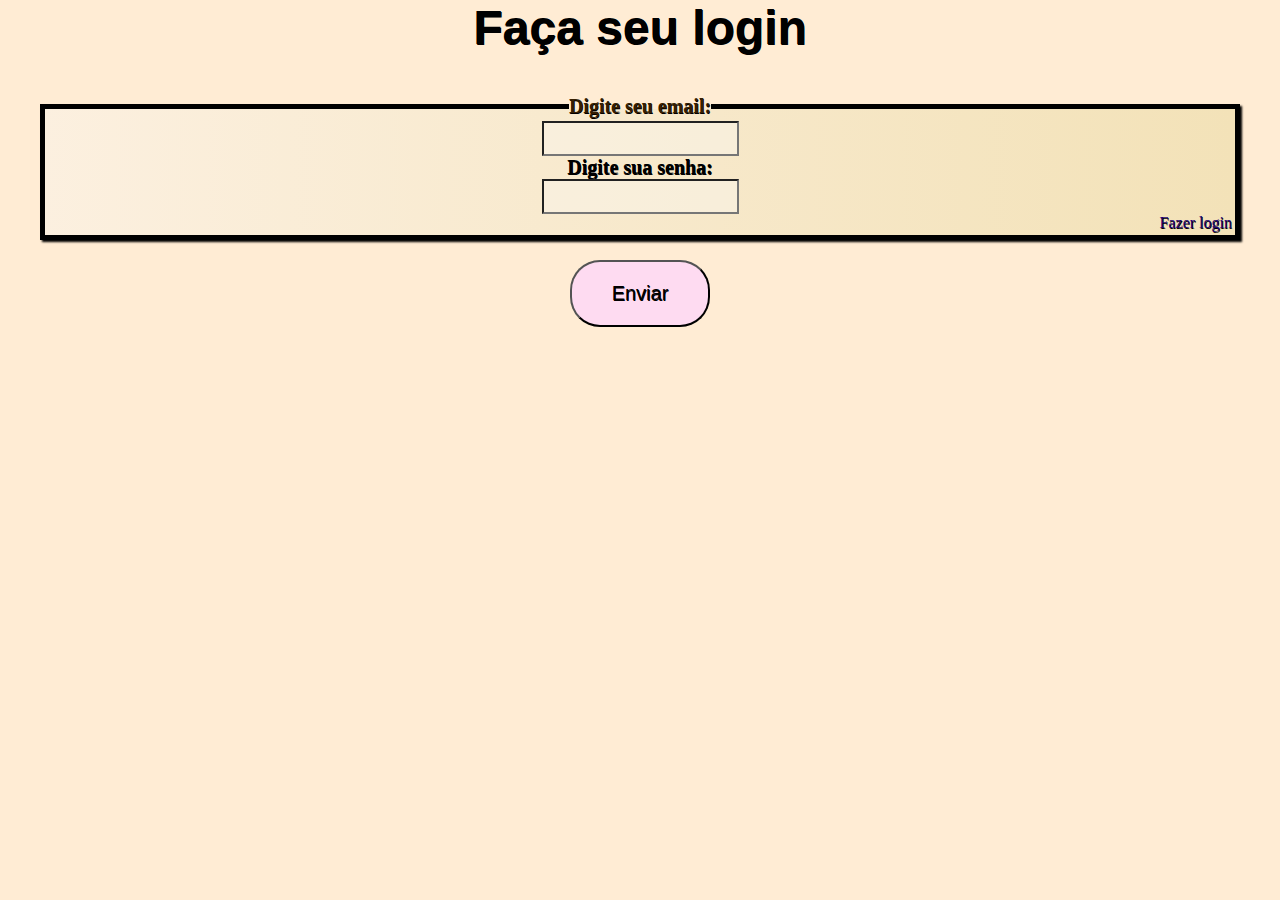
<file: index.html>
<!DOCTYPE html>
<html lang="pt-br">
<head>
    <meta charset="UTF-8">
    <meta name="viewport" content="width=device-width, initial-scale=1.0">
    <meta name="description" content="Uma Pagina de Login">
    <meta name="author" content="Theo Barbosa Colen">
    <link rel="stylesheet" href="login.css">
    <title>Página de login</title>
</head>
<body>
    <header>
        <h1>Faça seu login</h1>
    </header>
    
        <form action="google.html" method="get">
            <fieldset>
                <legend>
                    Digite seu email:
                </legend>
                <input type="email" name="email" required>
                <br>
                <label for="password" > Digite sua senha:</label>
                <br>
                <input type="password" name="password" required>
                <div id="link">
                <a href="novologin.html">Fazer login</a></div>
            </fieldset>

            <button type="submit"> Enviar</button>

        </form>
        
        
    </body>
    
</body>
</html>
</file>
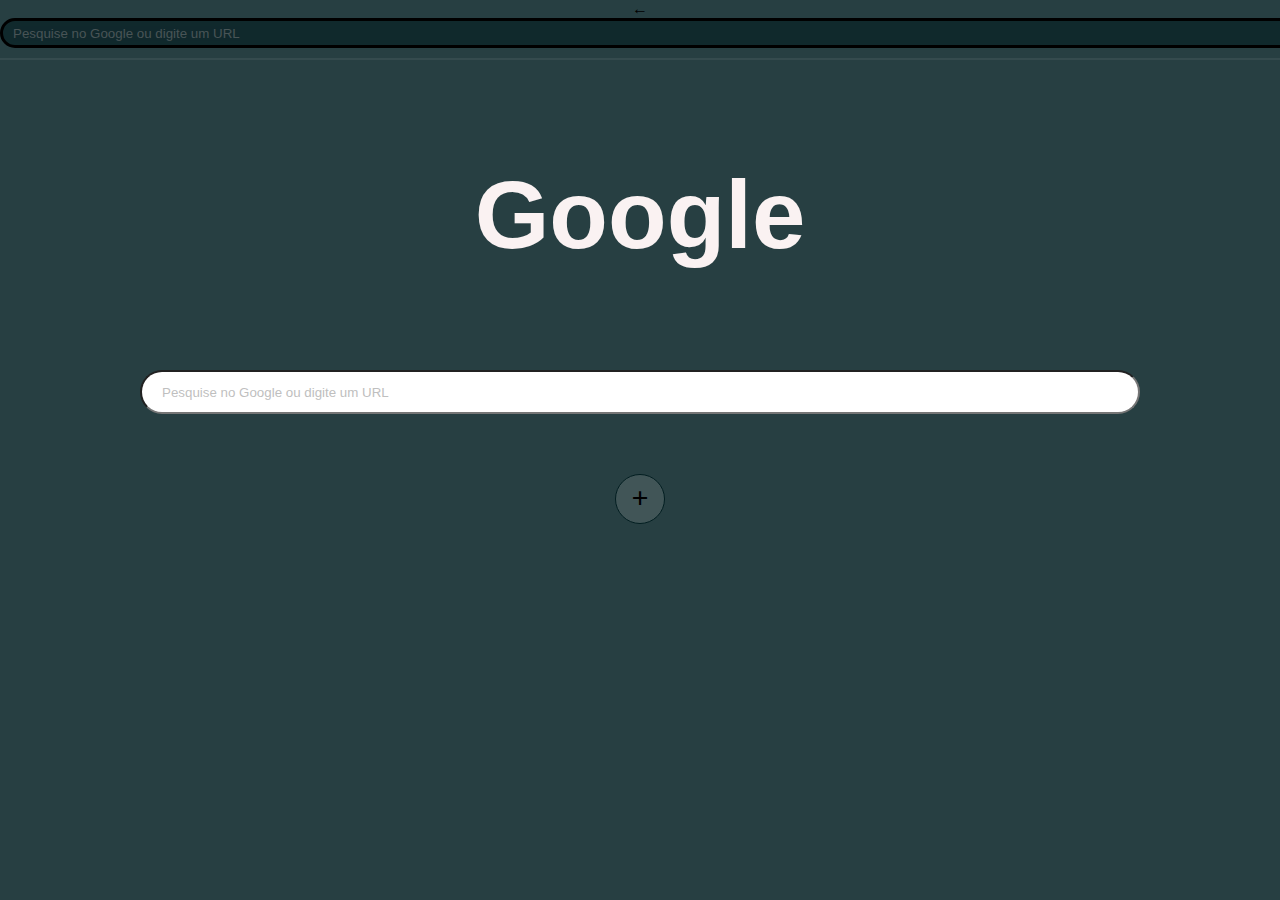
<file: google/index.html>
<!DOCTYPE html>
<html lang="pt-br">
<head>
    <meta charset="UTF-8">
    <meta name="viewport" content="width=device-width, initial-scale=1.0">
    <link rel="stylesheet" href="style.css">
    <title>Google</title>
</head>
<body>
    <header>
        <nav>
            
            
            <form action="paginalogin.html" method="get">
                <span>	←</span>
                <input type="text" placeholder="Pesquise no Google ou digite um URL" id="cabeca">
            </form>
        
        </nav>
        <hr>
        
        <a href="https://www.google.com" target="_blank" id="google">
        
            <h1>
                Google
            </h1>
        
    </a>
    </header>
    <main>
        
        <form action="paginalogin.html" method="get">
            <input type="text"  placeholder="Pesquise no Google ou digite um URL " id="corpo">
        </form>
    
    </main>
    <footer>
        
        <div class="icone">
            <h2>
                +
            </h2>
        </div>
    </footer>
</body>
</html>
</file>
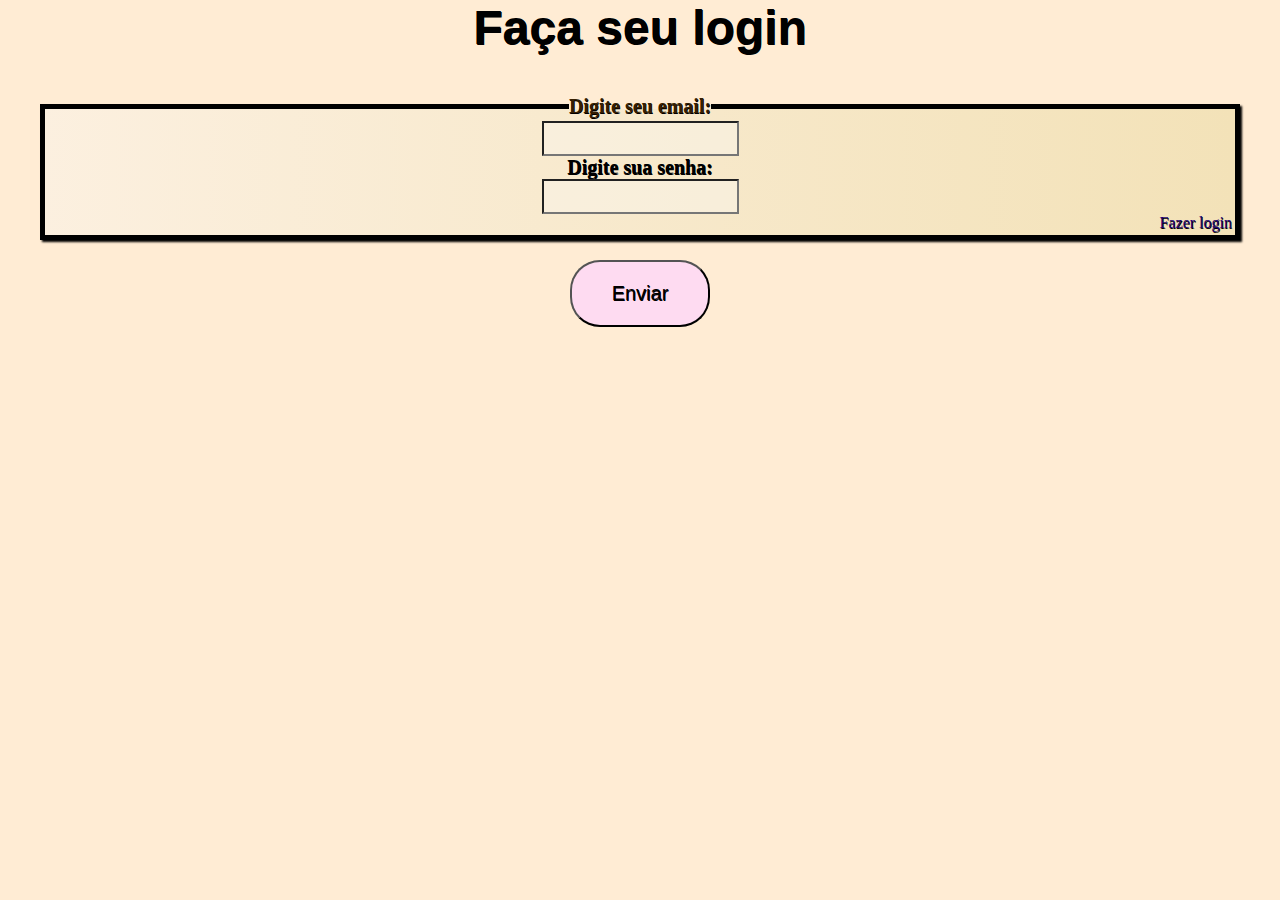
<file: TREINAMENTO/index.html>
<!DOCTYPE html>
<html lang="pt-br">
<head>
    <meta charset="UTF-8">
    <meta name="viewport" content="width=device-width, initial-scale=1.0">
    <meta name="description" content="Uma Pagina de Login">
    <meta name="author" content="Theo Barbosa Colen">
    <link rel="stylesheet" href="style.css">
    <title>Página de login</title>
</head>
<body>
    <header>
        <h1>Faça seu login</h1>
    </header>
    
        <form action="../google/index.html" method="get">
            <fieldset>
                <legend>
                    Digite seu email:
                </legend>
                <input type="email" name="email" required>
                <br>
                <label for="password" > Digite sua senha:</label>
                <br>
                <input type="password" name="password" required>
                <div id="link">
                <a href="novologin.html">Fazer login</a></div>
            </fieldset>

            <button type="submit"> Enviar</button>

        </form>
        
        
    </body>
    
</body>
</html>
</file>
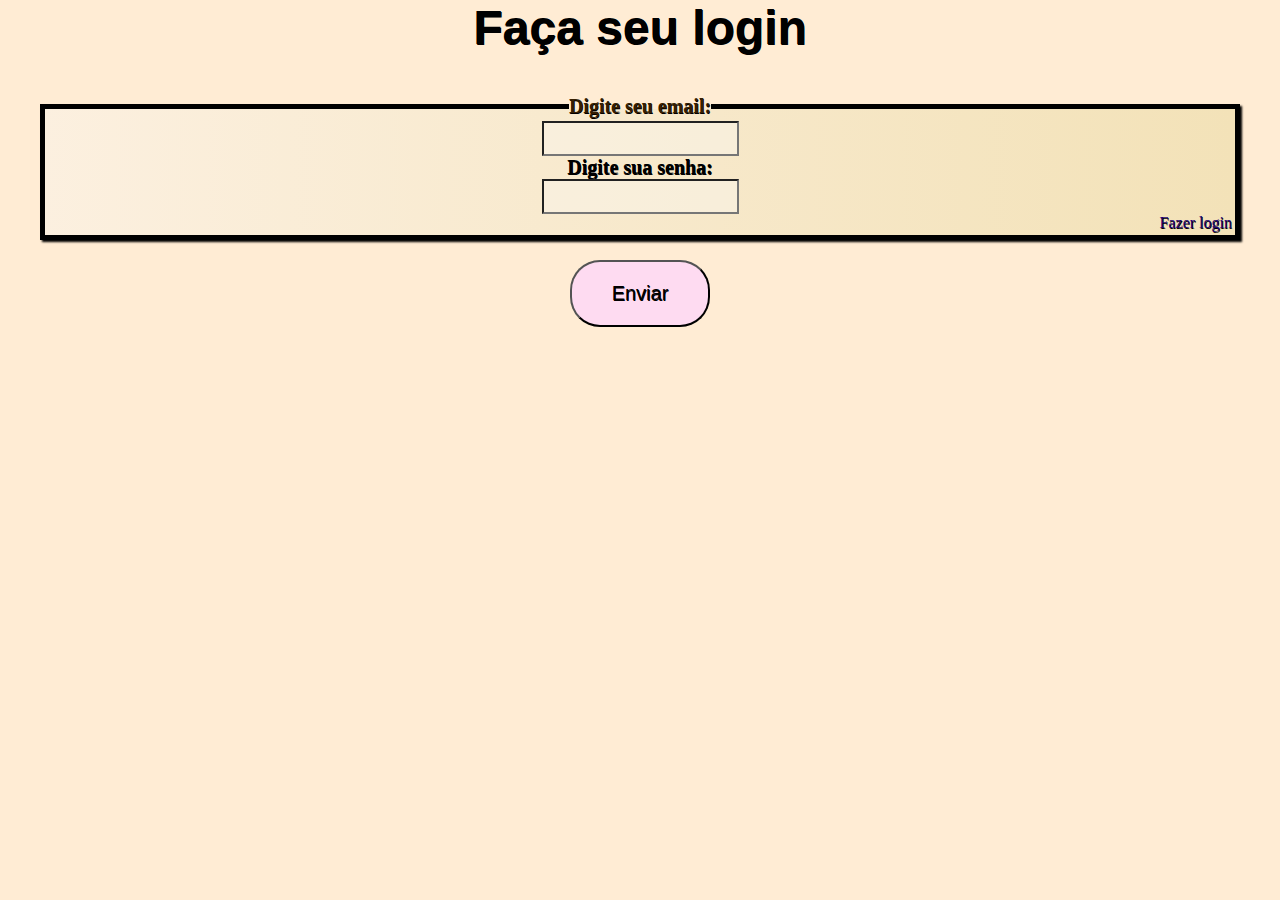
<file: login.html>
<!DOCTYPE html>
<html lang="pt-br">
<head>
    <meta charset="UTF-8">
    <meta name="viewport" content="width=device-width, initial-scale=1.0">
    <meta name="description" content="Uma Pagina de Login">
    <meta name="author" content="Theo Barbosa Colen">
    <link rel="stylesheet" href="login.css">
    <title>Página de login</title>
</head>
<body>
    <header>
        <h1>Faça seu login</h1>
    </header>
    
        <form action="index.html" method="get">
            <fieldset>
                <legend>
                    Digite seu email:
                </legend>
                <input type="email" name="email" required>
                <br>
                <label for="password" > Digite sua senha:</label>
                <br>
                <input type="password" name="password" required>
                <div id="link">
                <a href="novologin.html">Fazer login</a></div>
            </fieldset>

            <button type="submit"> Enviar</button>

        </form>
        
        
    </body>
    
</body>
</html>
</file>
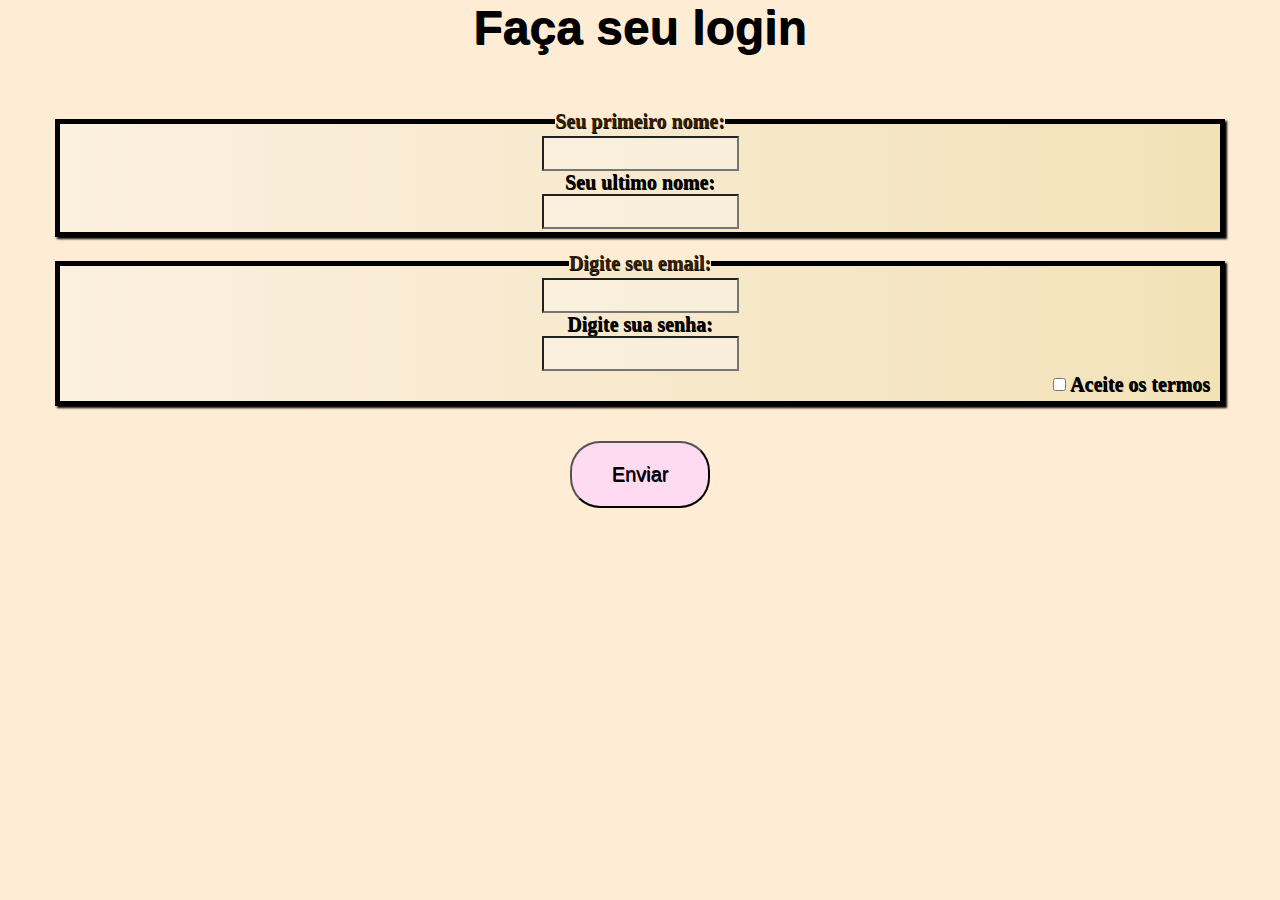
<file: novologin.html>
<!DOCTYPE html>
<html lang="pt-br">
<head>
    <meta charset="UTF-8">
    <meta name="viewport" content="width=device-width, initial-scale=1.0">
    <meta name="description" content="Uma Pagina de Login">
    <meta name="author" content="Theo Barbosa Colen">
    <link rel="stylesheet" href="newlogin.css">
    <title>Página de login</title>
</head>
<body>
    <header>
        <h1>Faça seu login</h1>
    </header>
    
        <form action="index.html" method="get">
            <fieldset class="email"> 
                <legend> Seu  primeiro nome:</legend>
                <input type="text" name="name" minlength="2" required>
                <br>
                
                <label for="lastname"> Seu ultimo nome: </label>
                <br>
                <input type="text" name="lastname" required>
            </fieldset>
            <fieldset class="email">
                <legend>
                    Digite seu email:
                </legend>
                <input type="email" name="email" required>
                <br>
                <label for="password"> Digite sua senha:</label>
                <br>
                <input type="password" name="password" required>
            
            <br>
            <div id="termoparadireita"> 
                    <input type="checkbox" name="term" required id="terms"> 
                    <label for="terms">Aceite os termos

                    </label>
                </fieldset>
            </div> 
            
            <button type="submit"> Enviar</button>

        </form>

        
    
    
</body>
</html>
</file>
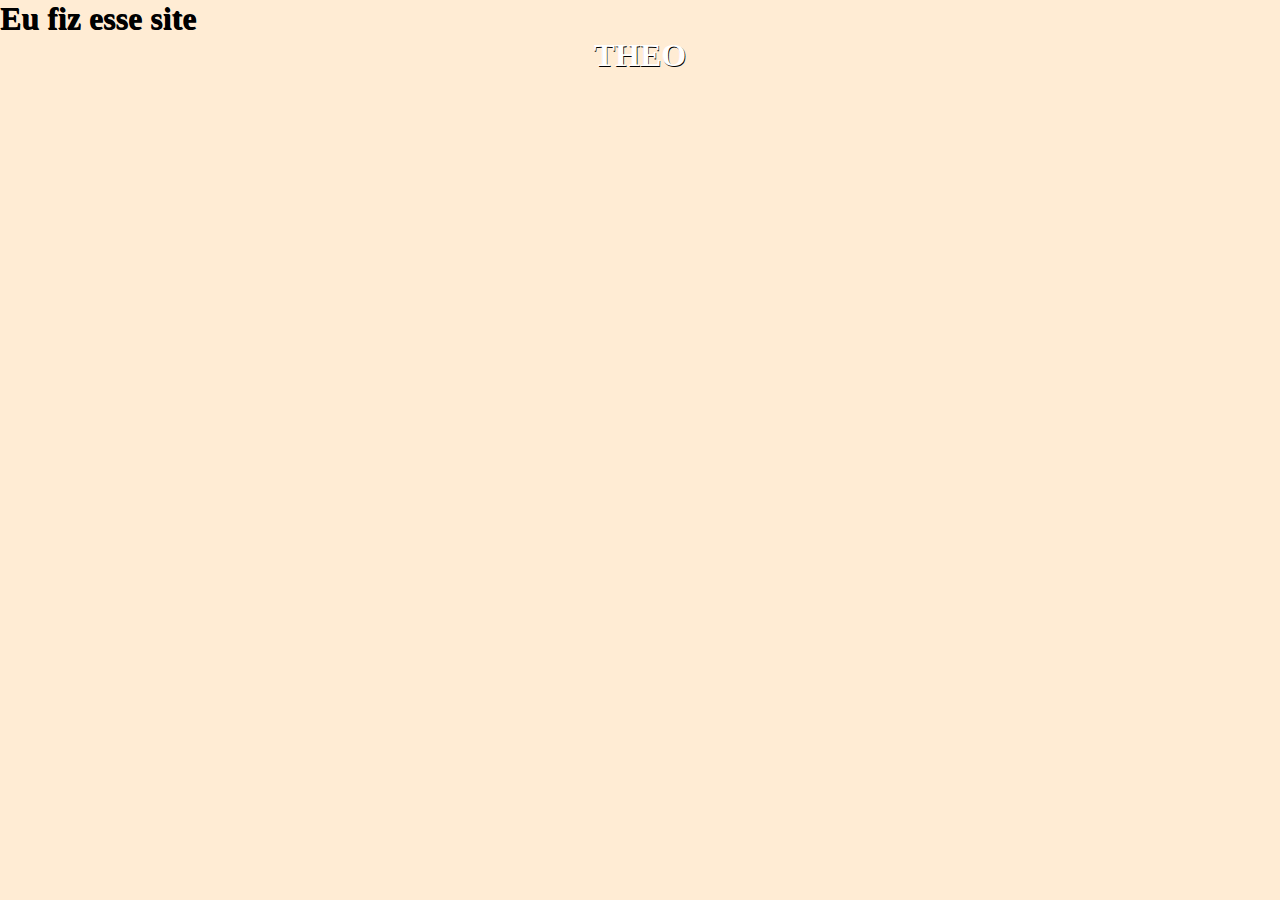
<file: paginalogin.html>
<!DOCTYPE html>
<html lang="en">
<head>
    <meta charset="UTF-8">
    <meta name="viewport" content="width=, initial-scale=1.0">
    <link rel="stylesheet" href="style.css">
    <title>Document</title>
</head>
<body>
    <h1> Eu fiz esse site</h1>
    <footer>
        <h2 style="font-size: 32px; text-align: center; color:white;">THEO</h2>
    </footer>
</body>
</html>
</file>
<file: login.css>
@charset "UTF-8";

*{
    margin: 0px;
    box-sizing: border-box;
    padding: 0px;
    text-shadow: 0.6px 0.6px 0.6px black;
}
body   {background-color: rgb(255, 236, 212);
}
header{
    text-align: center;
    font-family: 'Franklin Gothic Medium', 'Arial Narrow', Arial, sans-serif;
    font-size:  1.5em;
}
form, #link{
    text-align: center;
    padding: 20px;
    margin: 20px;
}
input{
    padding: 8px;
    background-color: rgba(249, 243, 233, 0.539);
    color: rgb(0, 0, 0);
}
label, legend{
    font-size: 20px;
    font-weight: bold;
}
button{
    padding: 20px;
    margin: 20px;
    width: 140px;
    border-radius: 30px;
    font-size: 20px;
    background-color: rgba(253, 212, 253, 0.699);
}
fieldset{
    border: 5px solid black;
    padding: 3px;
    background-image: linear-gradient(to right, rgba(249, 243, 233, 0.539), rgb(243, 226, 184)) ;
    box-shadow: 2px 2px 2px black;
}
legend {
    color: rgb(54, 31, 2);
}
#link{
    text-align: right;
    margin: -20px;
    text-decoration: none;
}
a{
    text-decoration: none;
    color: rgb(31, 5, 116)
}
a:hover{
    background-color: rgb(244, 193, 193);
    border: 2px solid black;
    color: rgb(1, 159, 1);
}
button:hover{
    background-color: rgb(126, 223, 255);
    transition-duration: 1s;
}
</file>
<file: google/style.css>
*{
    background-color: #273F42;
    padding: 0px;
    margin: 0px;
    box-sizing: border-box;
}
form{
    text-align: center;
}
#cabeca{
    height: 30px;
    margin: auto;
    margin-bottom: 10px;
    width: 550px;
    border: 3.5px solid  black;
    color: rgb(255, 255, 255);
    border-radius: 20px;
    background-color: #10292C;
    padding: 10px;
    
}
#cabeca:hover{
    background-color: #354B4E;
}
input::placeholder{
    color: rgba(255, 255, 255, 0.308);;
    opacity: 0.5;
}
h1{
    font-size: 6em;
    font-family: 'Segoe UI', Tahoma, Geneva, Verdana, sans-serif;
    color: rgb(250, 242, 242);
    text-align: center;
    margin: 100px;
}
main{
    text-align: center;
}
@media(min-width:1100px){
    #cabeca{
        width: 800px;
    }
}
@media(min-width: 1300px){
    #cabeca{
        width: 900px;
    }
}
hr{
    border: 0.3px solid rgba(255, 255, 255, 0.066);
}




#corpo{

    width: 600px;
    height: 40px;
    padding: 20px;
    border-radius: 30px;
    background-color: white;
}

input::placeholder{
    color: gray;
    opacity: 0.5;
}
#google{
    text-decoration: none;
}
#google:hover h1{
    color: rgb(208, 253, 253);
}
@media(max-width: 619px){
    #cabeca {
        width: 500px;
    }
    #corpo{
        width: 500px;
    }

    }
@media(min-width: 1200px){
    #corpo{
        width: 1000px;
    }
    #cabeca{
        width: 1500px;
    }
}

.icone h2{
    font-size: 30px;
    margin: 60px auto;
    border: 0.1px solid #021e21 ;
    border-radius: 100px ;
    width: 50px;
    text-align: center;
    height: 50px;
    padding-top: 6px;
    background-color: #717b7c5d;
}
</file>
<file: TREINAMENTO/style.css>
@charset "UTF-8";

*{
    margin: 0px;
    box-sizing: border-box;
    padding: 0px;
    text-shadow: 0.6px 0.6px 0.6px black;
}
body   {background-color: rgb(255, 236, 212);
}
header{
    text-align: center;
    font-family: 'Franklin Gothic Medium', 'Arial Narrow', Arial, sans-serif;
    font-size:  1.5em;
}
form, #link{
    text-align: center;
    padding: 20px;
    margin: 20px;
}
input{
    padding: 8px;
    background-color: rgba(249, 243, 233, 0.539);
    color: rgb(0, 0, 0);
}
label, legend{
    font-size: 20px;
    font-weight: bold;
}
button{
    padding: 20px;
    margin: 20px;
    width: 140px;
    border-radius: 30px;
    font-size: 20px;
    background-color: rgba(253, 212, 253, 0.699);
}
fieldset{
    border: 5px solid black;
    padding: 3px;
    background-image: linear-gradient(to right, rgba(249, 243, 233, 0.539), rgb(243, 226, 184)) ;
    box-shadow: 2px 2px 2px black;
}
legend {
    color: rgb(54, 31, 2);
}
#link{
    text-align: right;
    margin: -20px;
    text-decoration: none;
}
a{
    text-decoration: none;
    color: rgb(31, 5, 116)
}
a:hover{
    background-color: rgb(244, 193, 193);
    border: 2px solid black;
    color: rgb(1, 159, 1);
}
button:hover{
    background-color: rgb(126, 223, 255);
    transition-duration: 1s;
}
</file>
<file: newlogin.css>
@charset "UTF-8";

*{
    margin: 0px;
    box-sizing: border-box;
    padding: 0px;
    text-shadow: 0.6px 0.6px 0.6px black;
}
body   {background-color: rgb(255, 236, 212);
}
header{
    text-align: center;
    font-family: 'Franklin Gothic Medium', 'Arial Narrow', Arial, sans-serif;
    font-size:  1.5em;
}
form, #link{
    text-align: center;
    padding: 20px;
    margin: 20px;
}
input{
    padding: 8px;
    background-color: rgba(249, 243, 233, 0.539);
    color: rgb(0, 0, 0);
}
label, legend{
    font-size: 20px;
    font-weight: bold;
}
button{
    padding: 20px;
    margin: 20px;
    width: 140px;
    border-radius: 30px;
    font-size: 20px;
    background-color: rgba(253, 212, 253, 0.699);
}
fieldset{
    border: 5px solid black;
    padding: 3px;
    background-image: linear-gradient(to right, rgba(249, 243, 233, 0.539), rgb(243, 226, 184)) ;
    box-shadow: 2px 2px 2px black;
}
legend {
    color: rgb(54, 31, 2);
}
#link{
    text-align: right;
    margin: -20px;
    text-decoration: none;
}
a{
    text-decoration: none;
    color: rgb(31, 5, 116)
}
a:hover{
    background-color: rgb(244, 193, 193);
    border: 2px solid black;
    color: rgb(1, 159, 1);
}
button:hover{
    background-color: rgb(126, 223, 255);
    transition-duration: 1s;
}
#termoparadireita{
    text-align: right;
    margin: 2px;
    padding: 0px 5px 0px 0px;
}
.email{
    margin: 15px;
    
}
</file>
<file: style.css>
@charset "UTF-8";

*{
    margin: 0px;
    box-sizing: border-box;
    padding: 0px;
    text-shadow: 0.6px 0.6px 0.6px black;
}
body   {background-color: rgb(255, 236, 212);
}
header{
    text-align: center;
    font-family: 'Franklin Gothic Medium', 'Arial Narrow', Arial, sans-serif;
    font-size:  1.5em;
}
form, #link{
    text-align: center;
    padding: 20px;
    margin: 20px;
}
input{
    padding: 8px;
    background-color: rgba(249, 243, 233, 0.539);
    color: rgb(0, 0, 0);
}
label, legend{
    font-size: 20px;
    font-weight: bold;
}
button{
    padding: 20px;
    margin: 20px;
    width: 140px;
    border-radius: 30px;
    font-size: 20px;
    background-color: rgba(253, 212, 253, 0.699);
}
fieldset{
    border: 5px solid black;
    padding: 3px;
    background-image: linear-gradient(to right, rgba(249, 243, 233, 0.539), rgb(243, 226, 184)) ;
    box-shadow: 2px 2px 2px black;
}
legend {
    color: rgb(54, 31, 2);
}
#link{
    text-align: right;
    margin: -20px;
    text-decoration: none;
}
a{
    text-decoration: none;
    color: rgb(31, 5, 116)
}
a:hover{
    background-color: rgb(244, 193, 193);
    border: 2px solid black;
    color: rgb(1, 159, 1);
}
button:hover{
    background-color: rgb(126, 223, 255);
    transition-duration: 1s;
}
</file>
